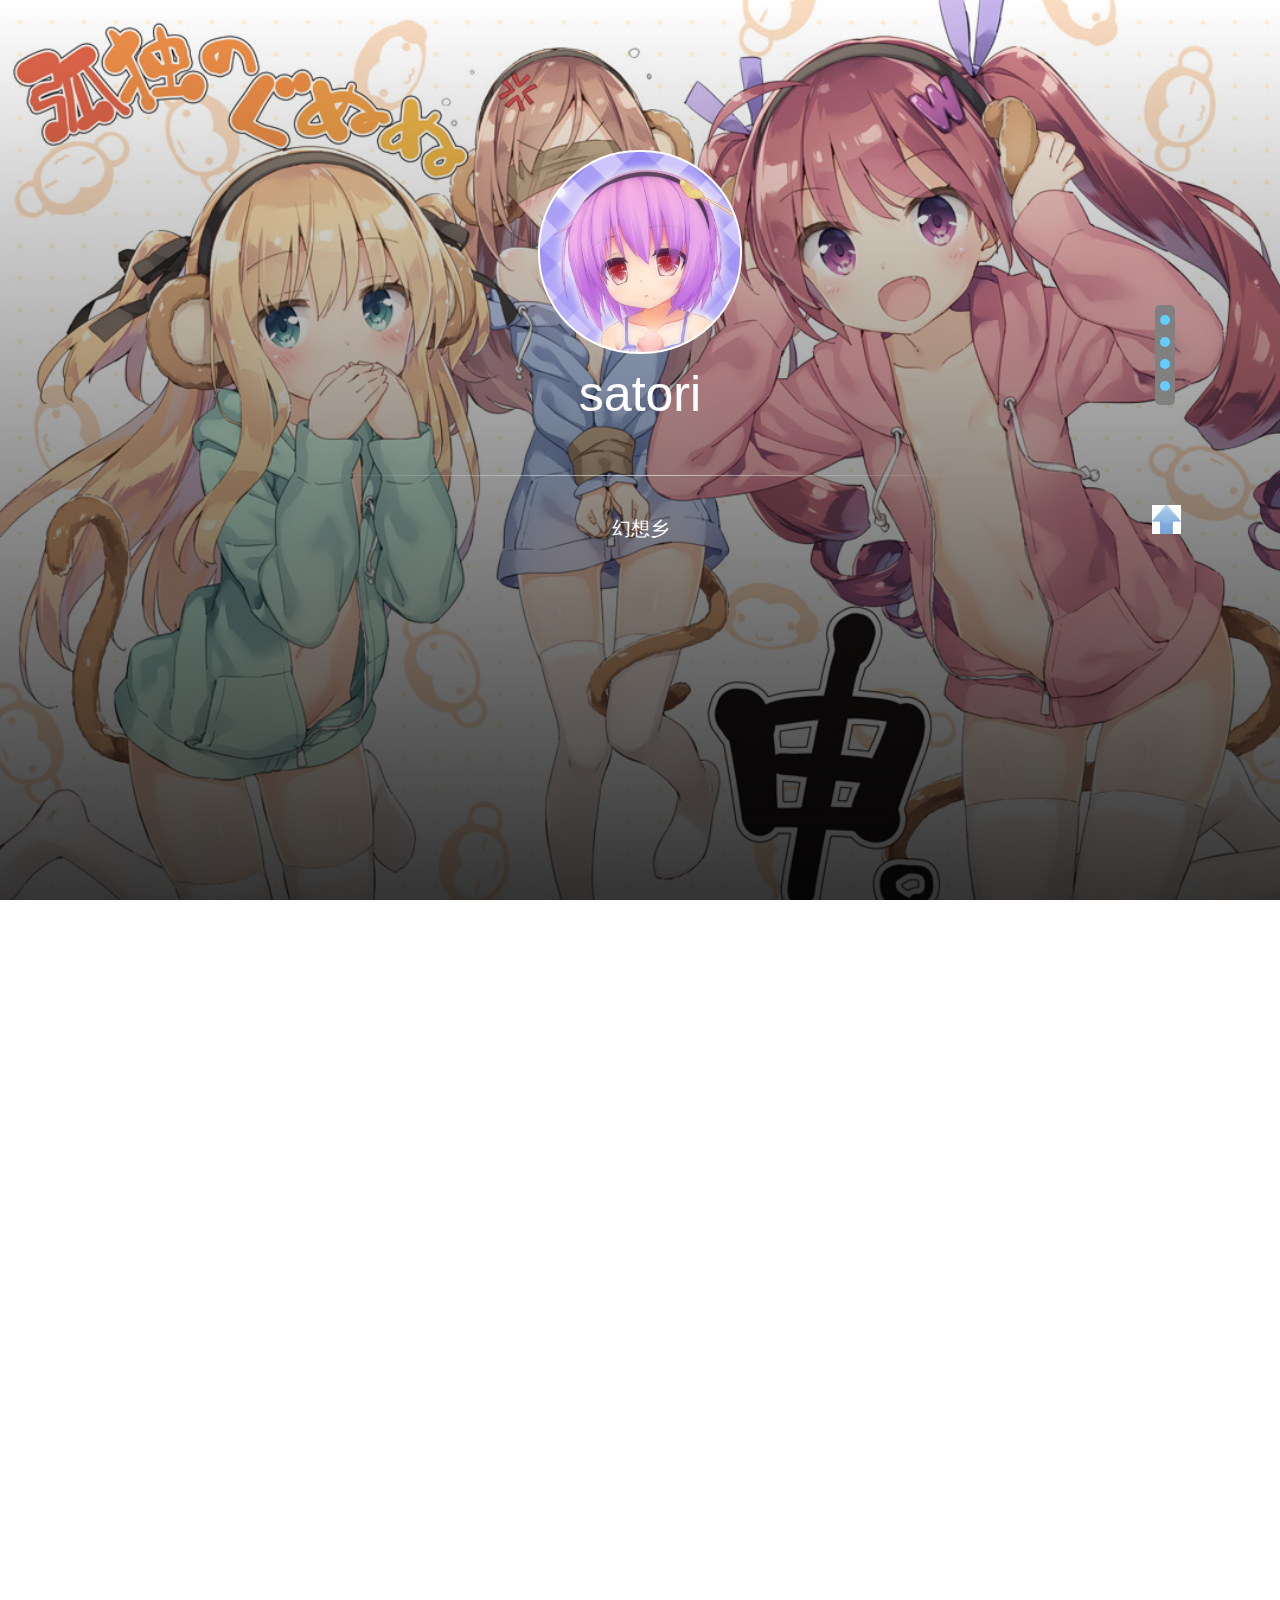
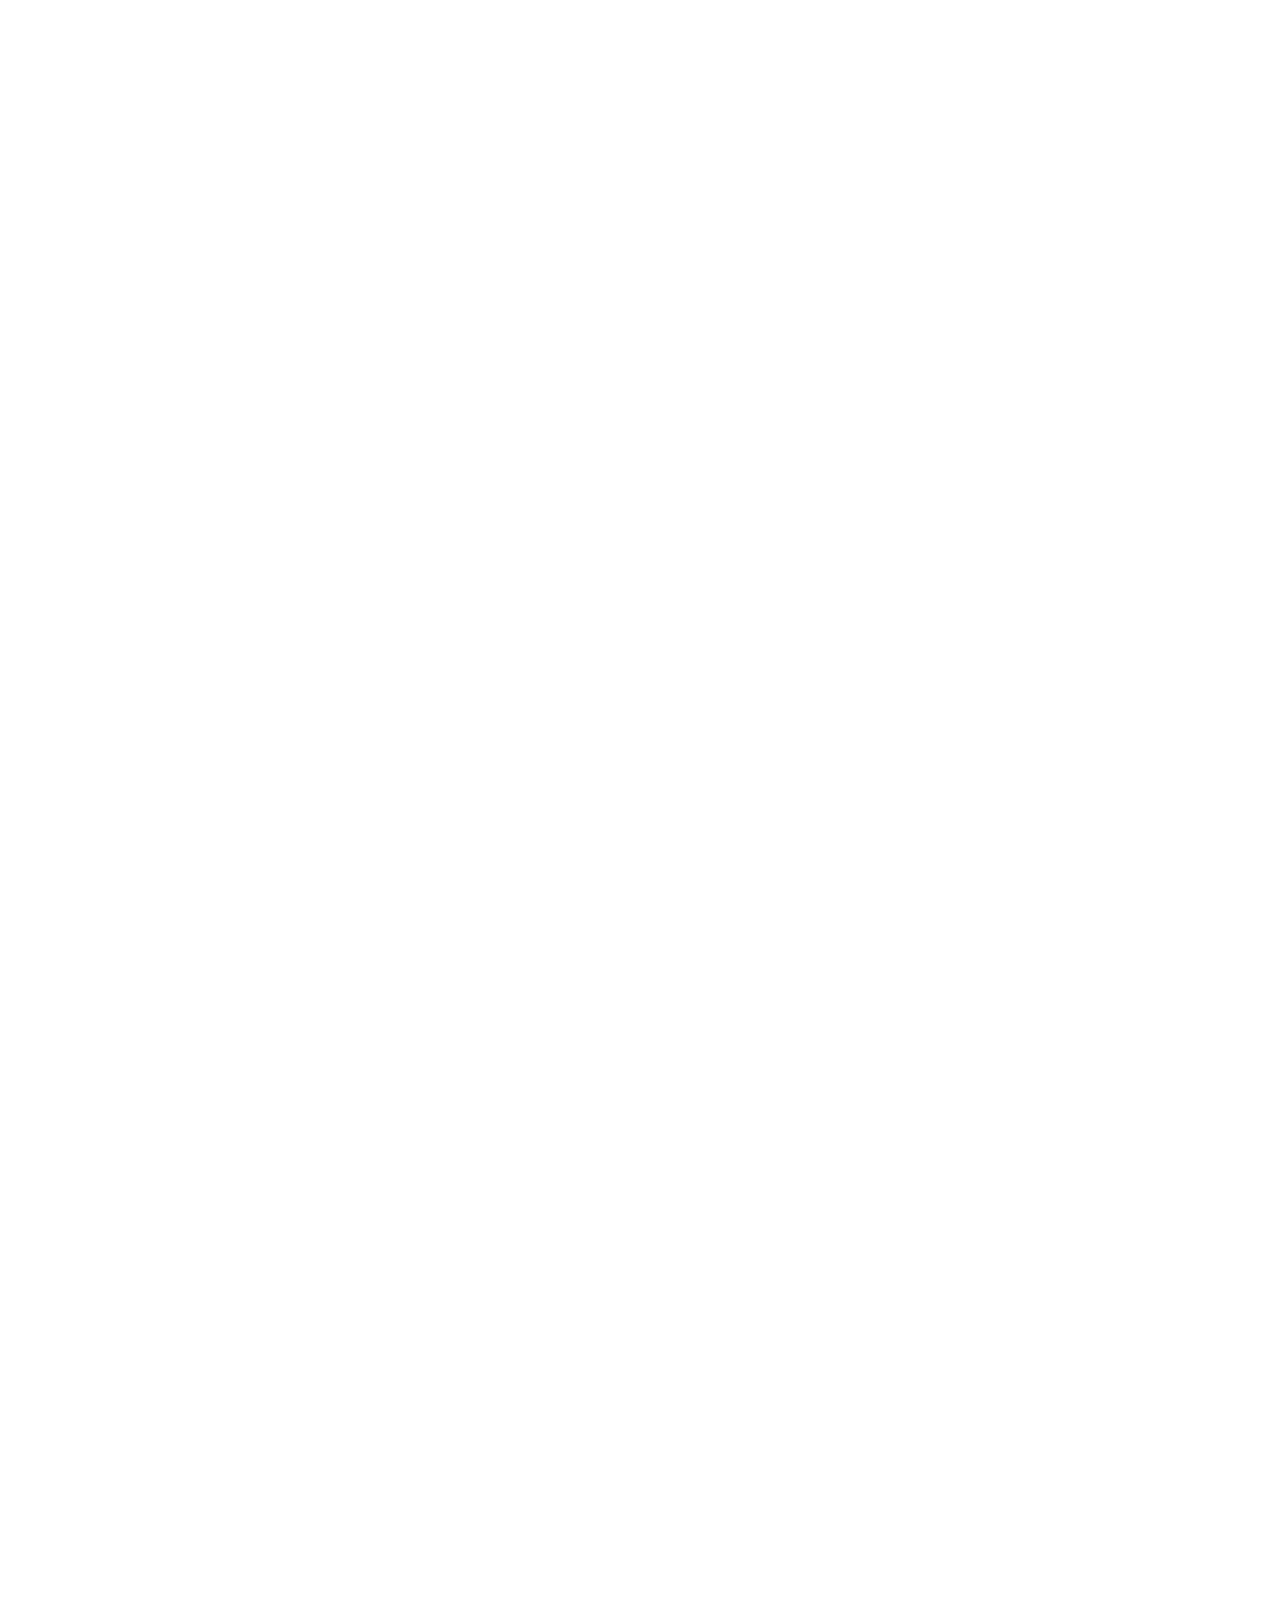
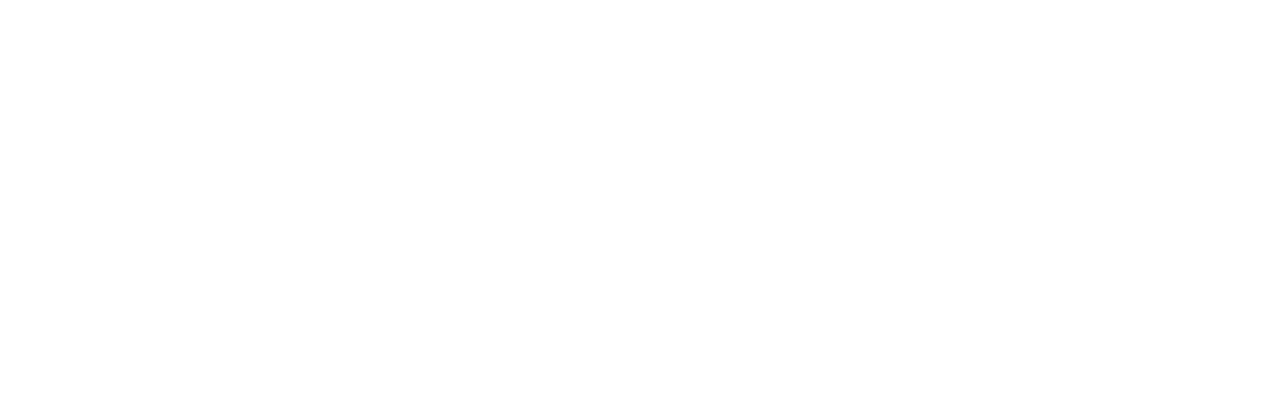
<file: index.html>
<!DOCTYPE html>
<html>
<head>
    <title>个人简历</title>
    <meta charset="utf-8">
    <link rel="stylesheet" type="text/css" href="./loli.css"  />
    <script src="http://apps.bdimg.com/libs/jquery/2.1.1/jquery.min.js"></script>
    <script src="http://apps.bdimg.com/libs/jquery-scrollUp/2.1.0/jquery.scrollUp.js"></script>
    <script type="text/javascript" src="./jquery.easing.min.js"></script> 
    <script src="./jquery.scrollify.min.js"></script>
    <script type="text/javascript" src="./loli.js"></script>
</head>
<body>
<div class="navbar">
	<ul>
		<li class="a" onclick="jump1()"></li>
		<ol></ol>
		<li class="b" onclick="jump2()"></li>
		<ol></ol>
		<li class="c" onclick="jump3()"></li>
		<ol></ol>
		<li class="d" onclick="jump4()"></li>
		<ol></ol>
	</ul>
	<div id="go-top" ></div>
</div>
<div class="my header" id="p">
	<div id="test1"></div>
    <h1>satori</h1>
    <hr>
    <h3>幻想乡</h3>
</div>
<div class="my information" id="p">
	<h1>INFORMATION</h1>
</div>
<div class="my skill" id="p">
	<h1>SKILL</h1>
</div>
<div class="my others" id="p">
	<h1>OTHERS</h1>
</div>





</body>
</html>
</file>
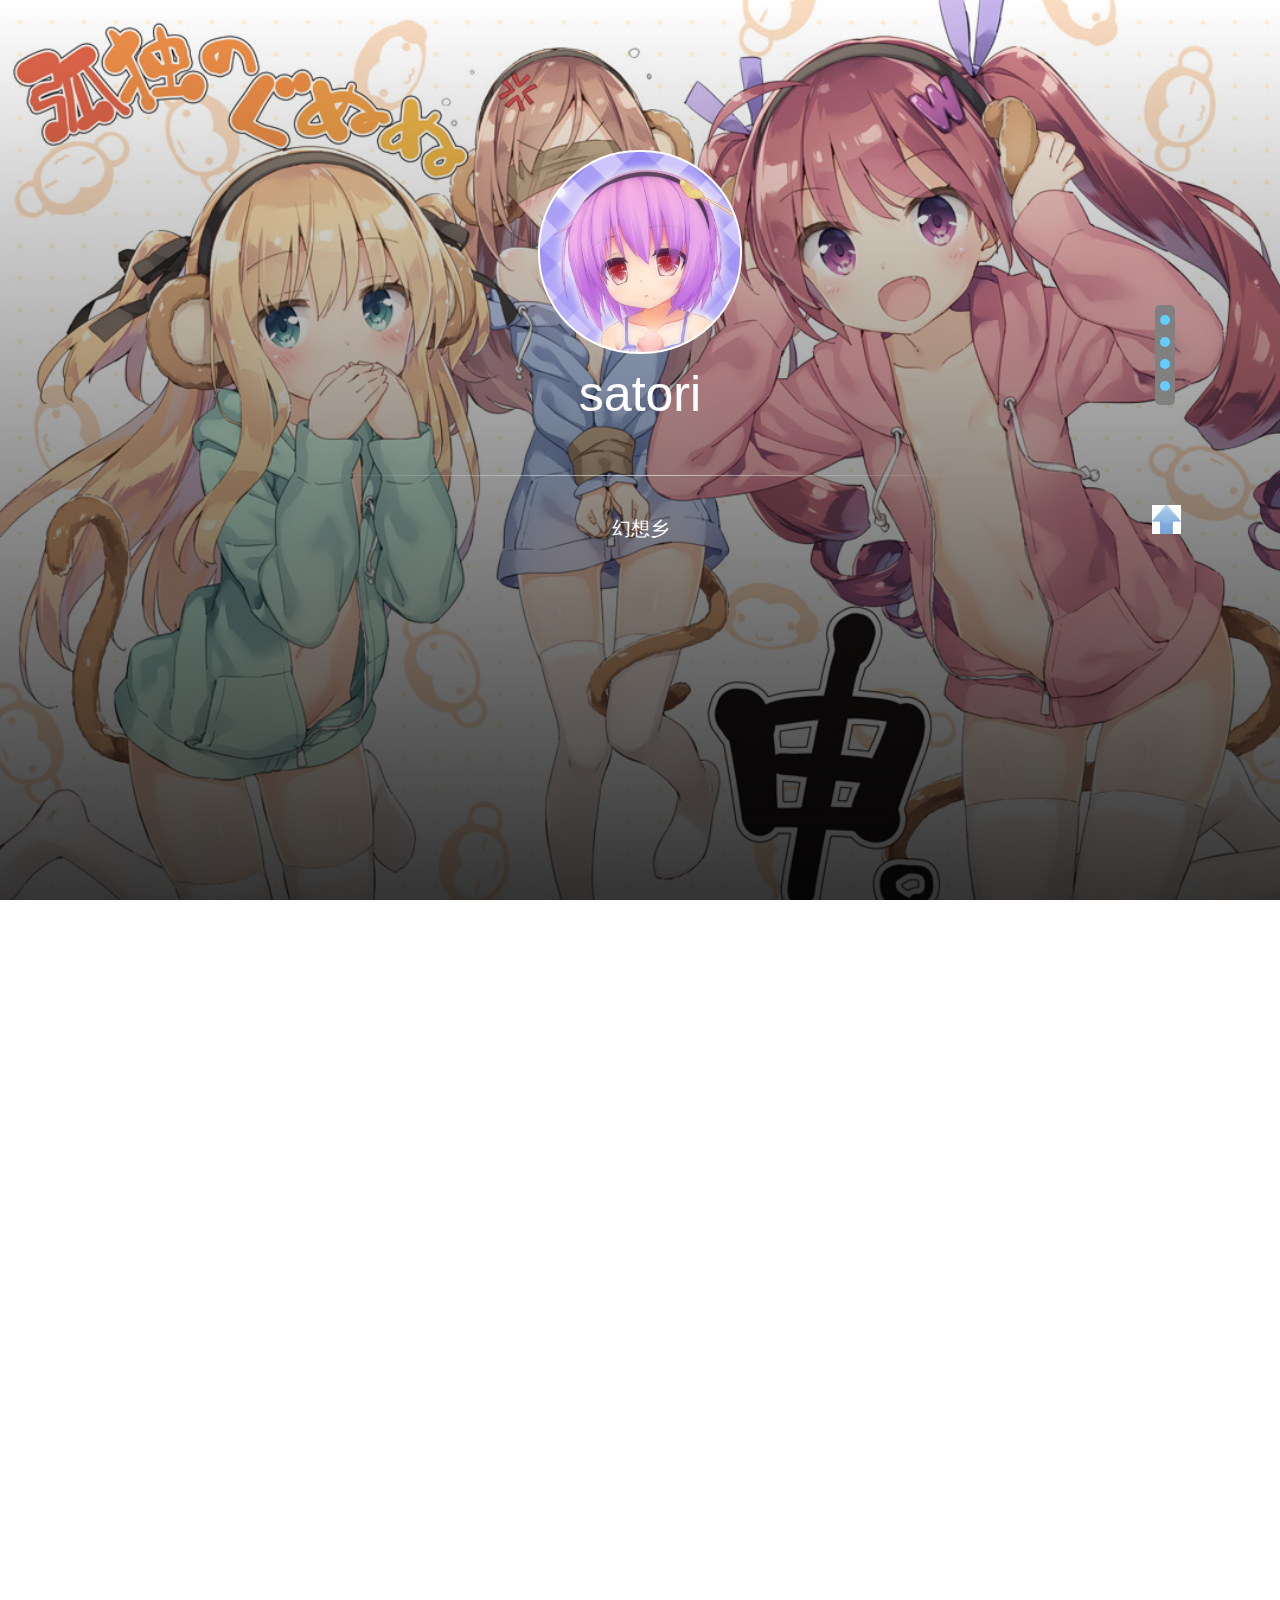
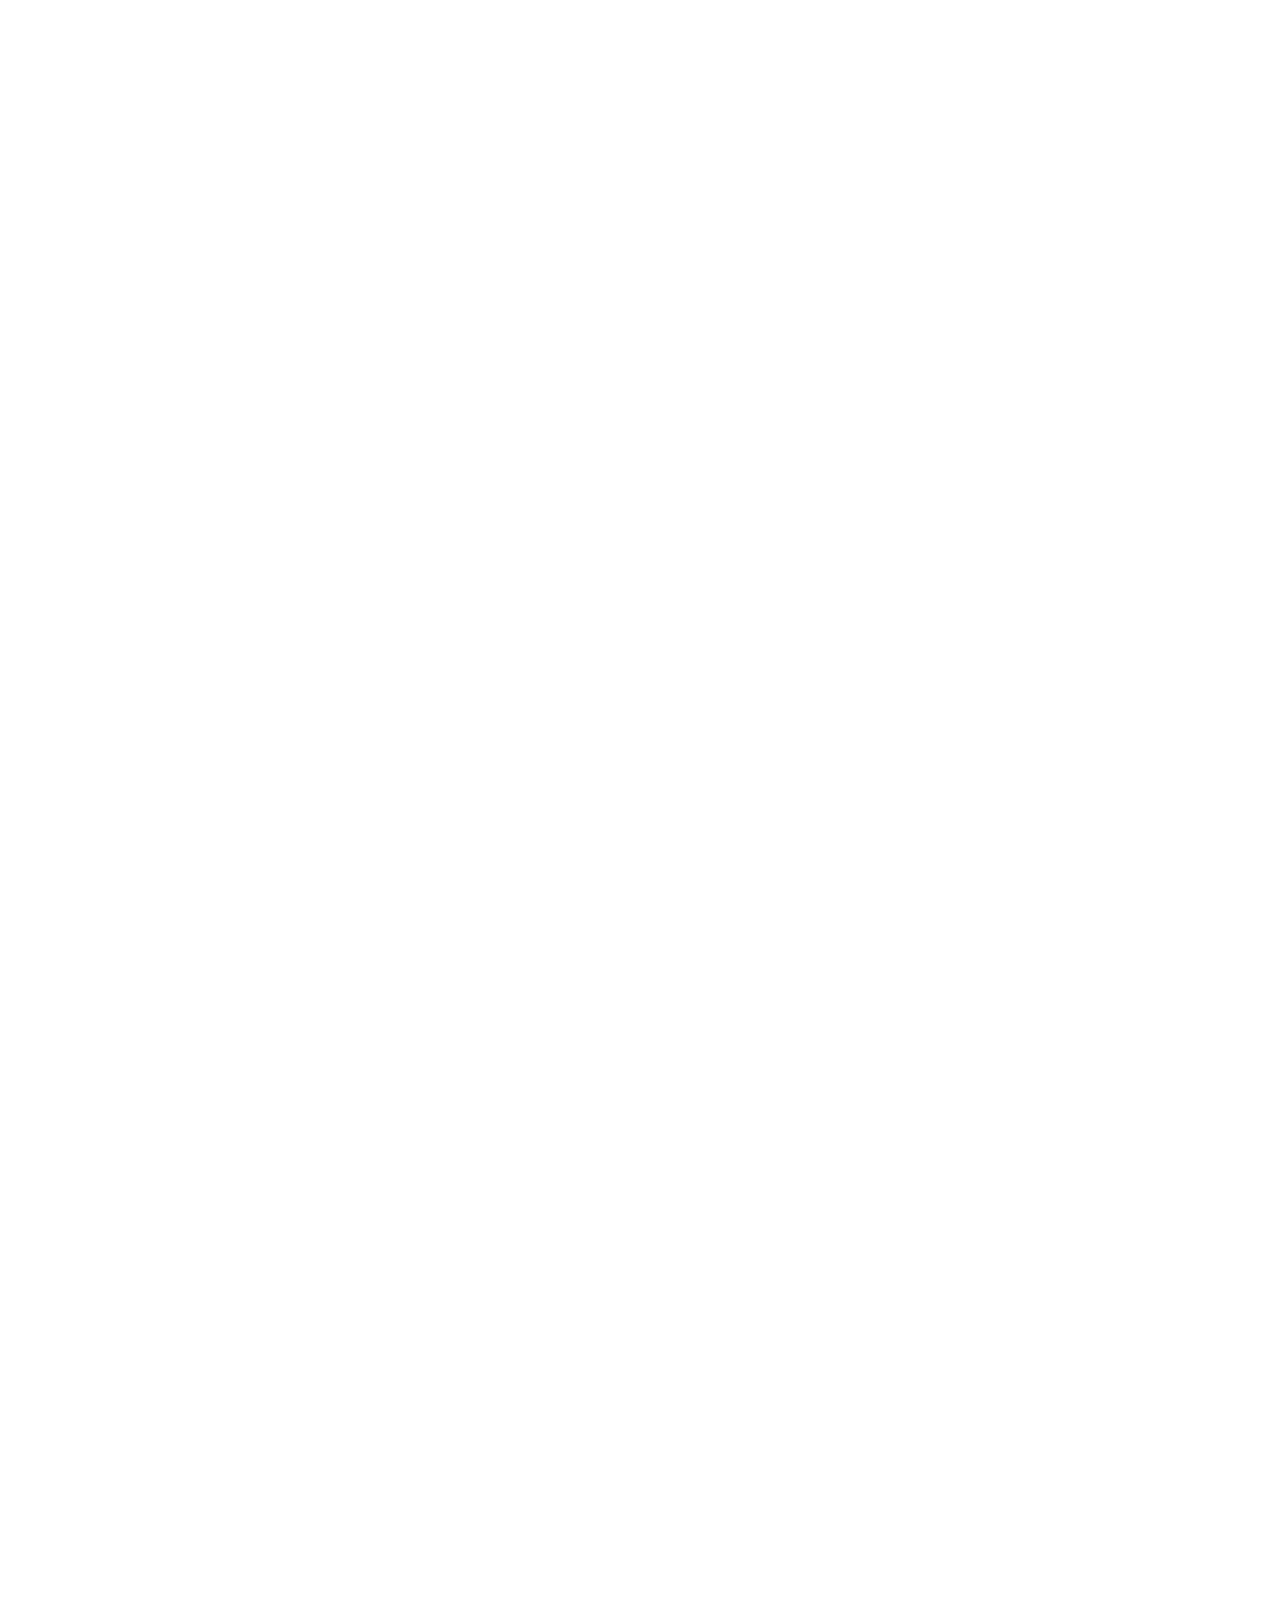
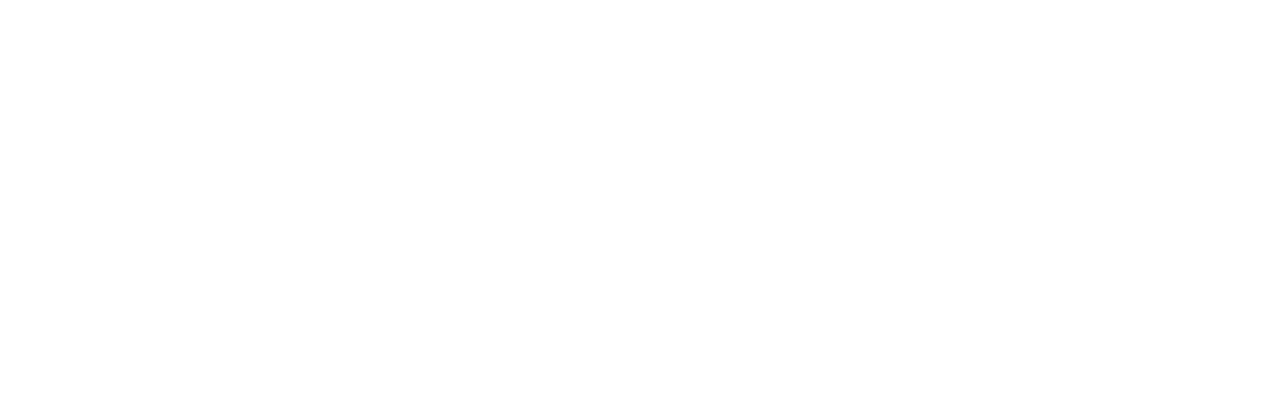
<file: loli.html>
<!DOCTYPE html>
<html>
<head>
    <title>个人简历</title>
    <meta charset="utf-8">
    <link rel="stylesheet" type="text/css" href="./loli.css"  />
    <script src="http://apps.bdimg.com/libs/jquery/2.1.1/jquery.min.js"></script>
    <script src="http://apps.bdimg.com/libs/jquery-scrollUp/2.1.0/jquery.scrollUp.js"></script>
    <script type="text/javascript" src="./jquery.easing.min.js"></script> 
    <script src="./jquery.scrollify.min.js"></script>
    <script type="text/javascript" src="./loli.js"></script>
</head>
<body>
<div class="navbar">
	<ul>
		<li class="a" onclick="jump1()"></li>
		<ol></ol>
		<li class="b" onclick="jump2()"></li>
		<ol></ol>
		<li class="c" onclick="jump3()"></li>
		<ol></ol>
		<li class="d" onclick="jump4()"></li>
		<ol></ol>
	</ul>
	<div id="go-top" ></div>
</div>
<div class="my header" id="p">
	<div id="test1"></div>
    <h1>satori</h1>
    <hr>
    <h3>幻想乡</h3>
</div>
<div class="my information" id="p">
	<h1>INFORMATION</h1>
</div>
<div class="my skill" id="p">
	<h1>SKILL</h1>
</div>
<div class="my others" id="p">
	<h1>OTHERS</h1>
</div>





</body>
</html>
</file>
<file: loli.css>
* {
            margin: 0;
            padding: 0;
        }

        body, html {
            height: 200%;
            background-size: cover;
            width: 100%;
            background-image: linear-gradient(to top,rgba(0,0,0,0.8) 0,rgba(0,0,0,0.0001) 100%),url(./54605685_p0.jpg);
            background-attachment: fixed;
        }

        .header{
            position: relative;
            width: 100%;
            height: 25%;
        }
        .header hr, h1, h3 ,#test1{
            color: #FFF;
            position: relative;
            text-align: center;
            top: 150px;
        }
        .header hr {
            width: 50%;
            height: 1px;
            margin: 40px auto;
            border: 0;

            background-image: -webkit-linear-gradient(left, rgba(228,228,228,0), rgba(228,228,228,0.75), rgba(228,228,228,0));
            background-image: -moz-linear-gradient(left, rgba(0,0,0,0), rgba(0,0,0,0.75), rgba(0,0,0,0));
            background-image: -ms-linear-gradient(left, rgba(0,0,0,0), rgba(0,0,0,0.75), rgba(0,0,0,0));
            background-image: -o-linear-gradient(left, rgba(0,0,0,0), rgba(0,0,0,0.75), rgba(0,0,0,0));
        }
        .header h1 {
            font: 400 18px/1.62 "Georgia", "Xin Gothic", "Hiragino Sans GB", "WenQuanYi Micro Hei", sans-serif;
            font-size: 50px;
        }
        .header h3 {
            font-weight: 100;
        }
         #test1 {
            position: relative;
            border: 2px solid;
            border-color:#FFF;
            border-radius:100px;
            margin: 0 auto;
            height: 200px;
            width: 200px;  
            background: no-repeat;
            background-image: url(./komeiji.jpg);
            background-position: -50px -40px;
            background-size: 150%
         }
         .navbar {
            position: fixed;
            float: right;
            z-index: 1;
            top: 300px;
            left: 90%;

         }
         ul{
            position: relative;
            margin: 0;
            padding: 0;
            background-color: gray;
            left:3px;
            height: 100px;
            width: 20px;
            border-radius: 5px;

         }
         .navbar ul li {
            margin: 5px;
            padding: 0;
            border: 0;
            position: relative;
            border-radius: 5px;
            top: 10px;
            height: 10px;
            width: 10px;
            list-style: none;
            background-color: #66CCFF;
         }
         li:hover{
            opacity: 0.5;
         }
         .navbar ul ol{
            margin: 5px;
            padding: 0;
            border: 0;
            position: relative;
            border-radius: 5px;
            top: 5px;
            height: 2px;
            width: 10px;
            list-style: none;
            background-color: gray;
         }
         #go-top{
            position: relative;
            top:100px;
            margin: 0 auto;
            height: 29px;
            width: 29px;
            background-image: url(./top.jpg);

            background-size: cover;
         }
         #go-top:hover{
            opacity: 0.5;
         }
         .information {
            position: relative;
            height: 25%;
            width: 100%;
         }
         .skill {
            position: relative;
            height: 25%;
            width: 100%;
         }
         .others {
            position: relative;
            height: 25%;
            width: 100%;
         }
</file>
